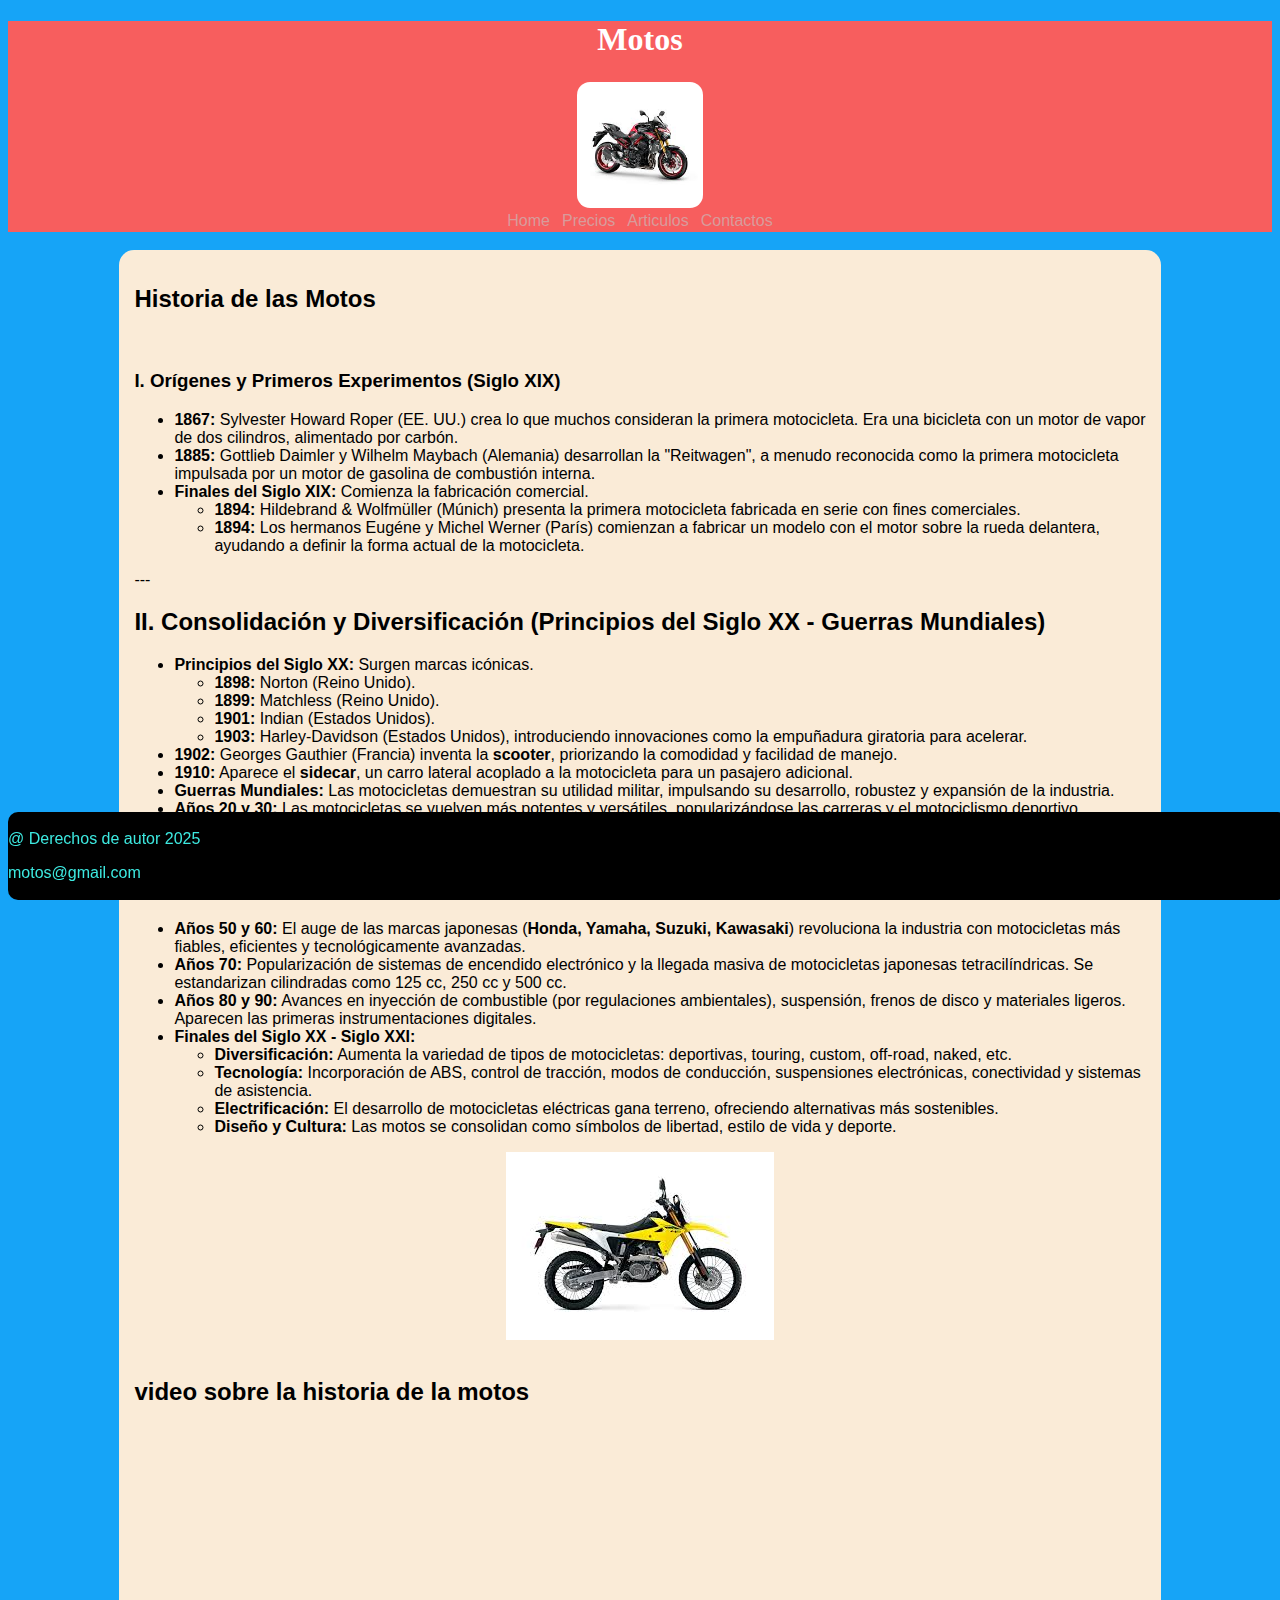
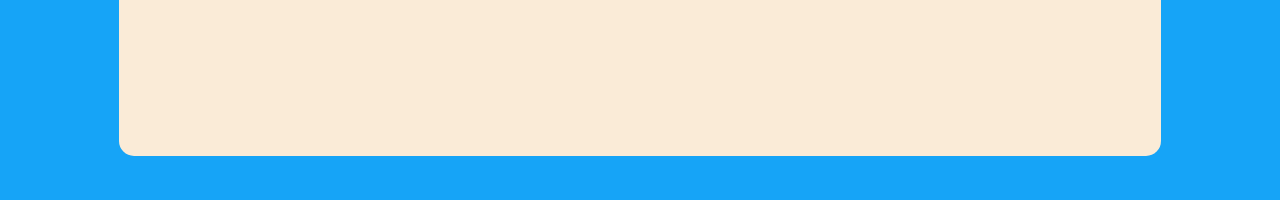
<file: index.html>
<!DOCTYPE html>
    <html lang="en">
    <head>
        <meta charset="UTF-8">
        <meta name="viewport" content="width=device-width, initial-scale=1.0">
        <title>Document</title>
        <link rel="stylesheet" href="/estilo/estilo.css">
    </head>
    <body>
       <header>
        <h1>Motos</h1>
        <img class="img01" src="/imagenes/img1.jpg" alt="moto">
        <nav>
            <ul>
                <li><a href="index.html">Home</a></li>
                <li><a href="precios.html">Precios</a></li>
                <li><a href="articulo.html">Articulos</a></li>
                <li><a href="contactos.html">Contactos</a></li>
            </ul>
        </nav>
       </header>
       <br>
        <main>
         <section>
            <h2>Historia de las Motos</h2>
            <br>
            <h3>I. Orígenes y Primeros Experimentos (Siglo XIX)</h3>
    <ul>
        <li>
            <b>1867:</b> Sylvester Howard Roper (EE. UU.) crea lo que muchos consideran la primera motocicleta. Era una bicicleta con un motor de vapor de dos cilindros, alimentado por carbón.
        </li>
        <li>
            <b>1885:</b> Gottlieb Daimler y Wilhelm Maybach (Alemania) desarrollan la "Reitwagen", a menudo reconocida como la primera motocicleta impulsada por un motor de gasolina de combustión interna.
        </li>
        <li>
            <b>Finales del Siglo XIX:</b> Comienza la fabricación comercial.
            <ul>
                <li><b>1894:</b> Hildebrand & Wolfmüller (Múnich) presenta la primera motocicleta fabricada en serie con fines comerciales.</li>
                <li><b>1894:</b> Los hermanos Eugéne y Michel Werner (París) comienzan a fabricar un modelo con el motor sobre la rueda delantera, ayudando a definir la forma actual de la motocicleta.</li>
            </ul>
        </li>
    </ul>

    ---

    <h2>II. Consolidación y Diversificación (Principios del Siglo XX - Guerras Mundiales)</h2>
    <ul>
        <li>
            <b>Principios del Siglo XX:</b> Surgen marcas icónicas.
            <ul>
                <li><b>1898:</b> Norton (Reino Unido).</li>
                <li><b>1899:</b> Matchless (Reino Unido).</li>
                <li><b>1901:</b> Indian (Estados Unidos).</li>
                <li><b>1903:</b> Harley-Davidson (Estados Unidos), introduciendo innovaciones como la empuñadura giratoria para acelerar.</li>
            </ul>
        </li>
        <li>
            <b>1902:</b> Georges Gauthier (Francia) inventa la <b>scooter</b>, priorizando la comodidad y facilidad de manejo.
        </li>
        <li>
            <b>1910:</b> Aparece el <b>sidecar</b>, un carro lateral acoplado a la motocicleta para un pasajero adicional.
        </li>
        <li>
            <b>Guerras Mundiales:</b> Las motocicletas demuestran su utilidad militar, impulsando su desarrollo, robustez y expansión de la industria.
        </li>
        <li>
            <b>Años 20 y 30:</b> Las motocicletas se vuelven más potentes y versátiles, popularizándose las carreras y el motociclismo deportivo.
        </li>
    </ul>

    ---

    <h2>III. Auge, Innovación y Especialización (Mediados del Siglo XX - Principios del XXI)</h2>
    <ul>
        <li>
            <b>Años 50 y 60:</b> El auge de las marcas japonesas (<b>Honda, Yamaha, Suzuki, Kawasaki</b>) revoluciona la industria con motocicletas más fiables, eficientes y tecnológicamente avanzadas.
        </li>
        <li>
            <b>Años 70:</b> Popularización de sistemas de encendido electrónico y la llegada masiva de motocicletas japonesas tetracilíndricas. Se estandarizan cilindradas como 125 cc, 250 cc y 500 cc.
        </li>
        <li>
            <b>Años 80 y 90:</b> Avances en inyección de combustible (por regulaciones ambientales), suspensión, frenos de disco y materiales ligeros. Aparecen las primeras instrumentaciones digitales.
        </li>
        <li>
            <b>Finales del Siglo XX - Siglo XXI:</b>
            <ul>
                <li>
                    <b>Diversificación:</b> Aumenta la variedad de tipos de motocicletas: deportivas, touring, custom, off-road, naked, etc.
                </li>
                <li>
                    <b>Tecnología:</b> Incorporación de ABS, control de tracción, modos de conducción, suspensiones electrónicas, conectividad y sistemas de asistencia.
                </li>
                <li>
                    <b>Electrificación:</b> El desarrollo de motocicletas eléctricas gana terreno, ofreciendo alternativas más sostenibles.
                </li>
                <li>
                    <b>Diseño y Cultura:</b> Las motos se consolidan como símbolos de libertad, estilo de vida y deporte.
                </li>
            </ul>
        </li>
    </ul>

        
           </ul>

            <div class="contenedor">
                <img src="/imagenes/img2.jpg" alt="motos">
            </div>
            <br>
            <h2>video sobre la historia de la motos</h2>
            <div class="contenedor">
            <iframe width="560" height="315" src="https://www.youtube.com/embed/-2RsDntEtEo?si=m3t4yVRZ_SKgnJV2" title="YouTube video player" frameborder="0" allow="accelerometer; autoplay; clipboard-write; encrypted-media; gyroscope; picture-in-picture; web-share" referrerpolicy="strict-origin-when-cross-origin" allowfullscreen></iframe>
        </div>
         </section>
        </main>
        <br>
        <br>
        <footer>
            <p>@ Derechos de autor 2025
            </p>
            <p>motos@gmail.com
            </p>
        </footer>
    </body>
    </html>
</file>
<file: estilo/estilo.css>
body{
    background-color: rgb(22, 164, 247);
}
nav ul{
    list-style: none;
    padding: 2px;
    margin:0 auto;
    display: flex;
    grid-row: auto;
    justify-content: center;

}
nav li a{
    text-decoration: none;
    color: #d89b9b;
    padding: 6px;
    font-family: Arial, Helvetica, sans-serif;
}
.img01{
    width: 10%;
    height: auto;
    padding: 2px;
    display: block;
    margin: 0 auto;
    border-radius: 15px;
}
header{
    background-color: #f75e5e;
    width: 100%;
}
h1{
    color: rgb(255, 255, 255);
    text-align: center;
}
.img02 {
    width: 30%;
    border-radius: 15px;

}
footer{
    background-color: black;
    color: #3de9e0;
    text-align: center;
    padding: 2px 0;
    border-radius: 10px;
    bottom: 0;
    position: fixed;
    width: 100%;

}
main{
    background-color: antiquewhite;
    padding: 15px;
    width: 80%;
    border-radius: 15px;
    margin: 0 auto;
    font-family: Arial, Helvetica, sans-serif;
}
p{
    text-align: justify;
    font-family: Arial, Helvetica, sans-serif;
}
.contenedor{
    justify-content: center;
    margin: 0 auto;
    display: flex;

}
</file>
